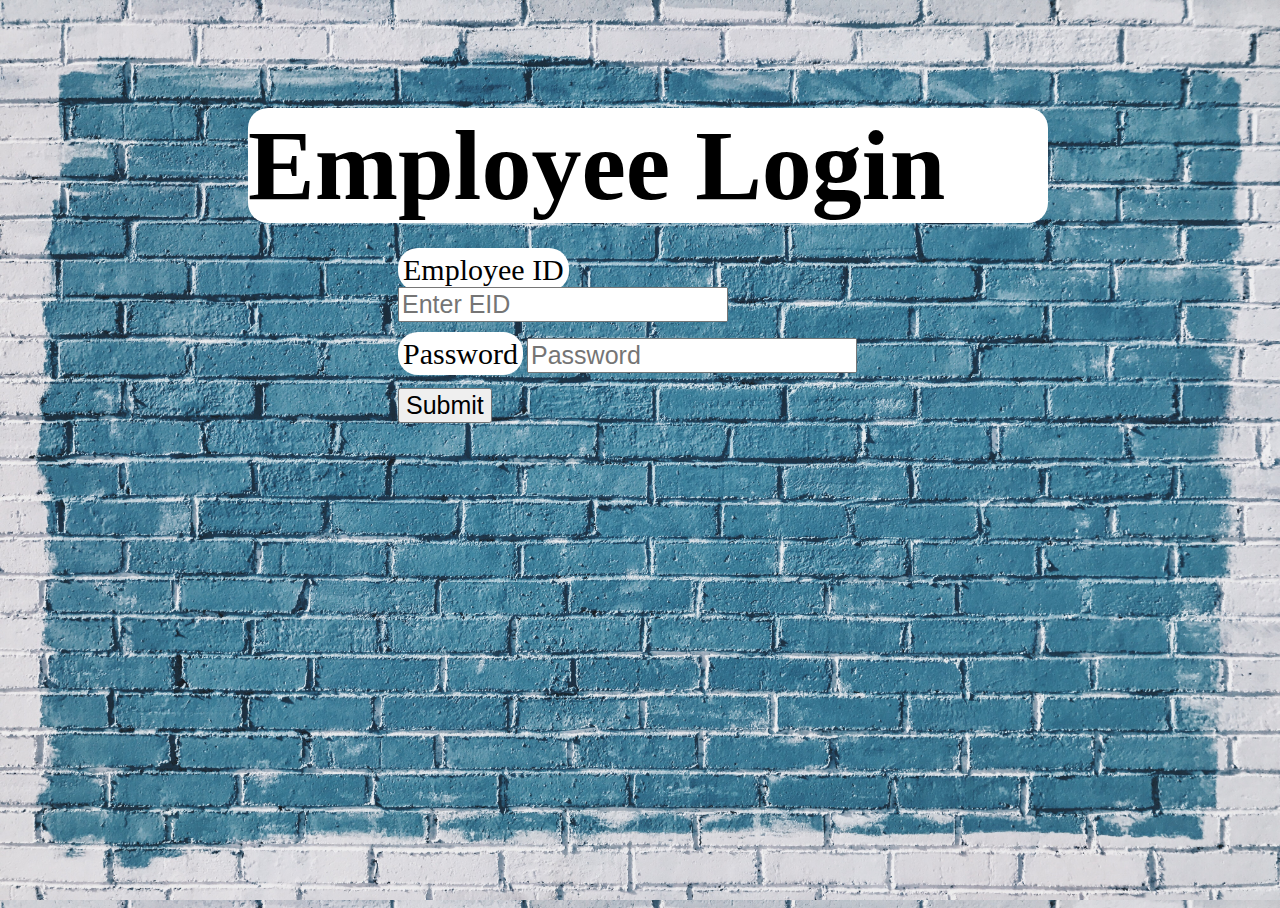
<file: StaffLogin/index.html>
<!DOCTYPE html>
<html style = "width: 100%; height: 100%;">
<head>
    <meta charset="UTF-8">
    <meta name="viewport" content="width=device-width, initial-scale=1" />
    <meta http-equiv="X-UA-Compatible" content="ie=edge">

    <title>Login</title>
    <div class = "text-center" style = "padding-top: 100px;">
        <h1 class = "mb-3" style = "font-size: 100px; background-color: #FFFFFF; width: 800px; margin: auto; border-radius: 20px;"> Employee Login </h1>
    </div>
	<link href="https://cdn.jsdelivr.net/npm/bootstrap@5.3.2/dist/css/bootstrap.min.css" rel="stylesheet" 
        integrity="sha384-T3c6CoIi6uLrA9TneNEoa7RxnatzjcDSCmG1MXxSR1GAsXEV/Dwwykc2MPK8M2HN" crossorigin="anonymous">
</head>
<body style = "width: 100%; height: 100%; background-image: url(../images/patrick-tomasso-QMDap1TAu0g-unsplash.jpg); background-size: 100% 100%;">


	<div id = "bodyholder">
        <div style = "max-width: 500px; margin: auto; padding-top: 30px;">
            <form>
              <div class="form-group">
                  <label for="empid" style = "font-size: 30px; padding: 5px; background-color: #FFFFFF; border-radius: 20px;">Employee ID</label>
                  <input class="form-control" id="empid" name = "empid" placeholder="Enter EID" style = "font-size: 25px;">
              </div>
              <div class="form-group" style = "padding-top: 15px;">
                  <label for="pass" style = "font-size: 30px; padding: 5px; background-color: #FFFFFF; border-radius: 20px;">Password</label>
                  <input type="password" class="form-control" id="pass" name = "pass" placeholder="Password" style = "font-size: 25px">
              </div>
              <button type="submit" class="btn btn-primary" style = "margin-top: 15px; font-size: 25px;">Submit</button>
            </form>
        <div>
    </div>

<!-- bootstrap js -->
<script src="https://cdn.jsdelivr.net/npm/bootstrap@5.3.2/dist/js/bootstrap.bundle.min.js" 
    integrity="sha384-C6RzsynM9kWDrMNeT87bh95OGNyZPhcTNXj1NW7RuBCsyN/o0jlpcV8Qyq46cDfL" crossorigin="anonymous"></script>

<!-- Google's jQuery CDN -->
<script src="https://ajax.googleapis.com/ajax/libs/jquery/3.7.1/jquery.min.js"></script>

<!-- Link to the javascript file used for our page -->
<script src="index.js"></script>

</html>
</file>
